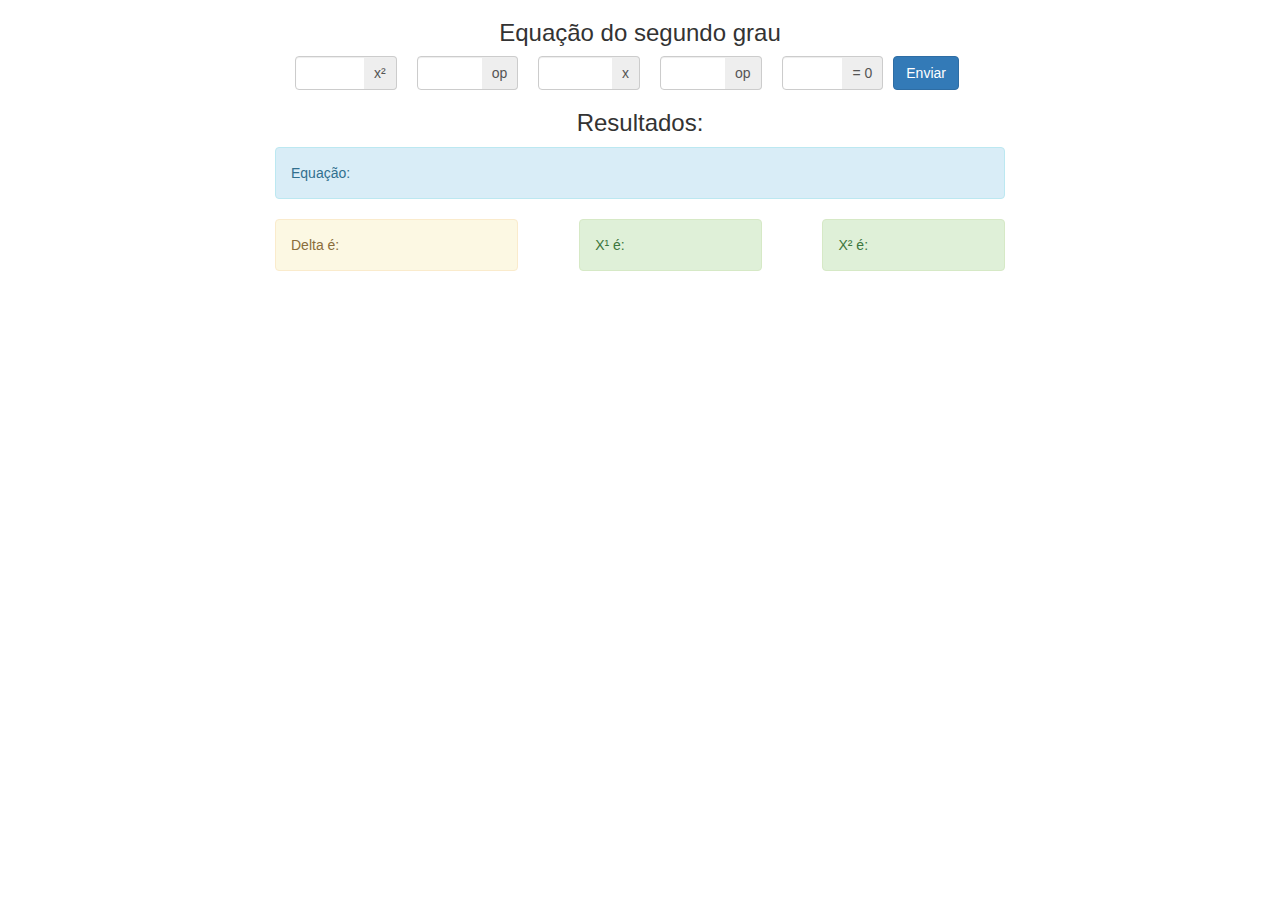
<file: equacao/index.html>
<!DOCTYPE html>
<html lang="pt-br">
<head>
	<meta charset="utf-8">
	<title>Equação de segundo grau</title>

<link rel="stylesheet" media="all" type="text/css" href="https://maxcdn.bootstrapcdn.com/bootstrap/3.3.6/css/bootstrap.min.css" >

<style type="text/css">
    input {
        margin-left: 20px;   
    }
    
    .input-group-addon {
        padding: 0 10px;
        z-index: 1000;
        position: relative;
    }
    
    button {
        margin-left: 10px;   
    }
    
</style>
    
<script type="text/javascript">
    
function formulario(){
    
    var eq = {
        "a": a.value,
        "b": b.value,
        "c": c.value,
        "op1": op1.value,
        "op2": op2.value,
    }
	
	if(isNaN(eq.a) || isNaN(eq.b) || isNaN(eq.c)){
		alert('Coloque apenas numeros nos campos da equação');
		return false;
	}
	
	if(eq.a == "" || eq.b == "" || eq.c == "" || eq.op1 == "" || eq.op2 == ""){
		alert('Não deixe os campos vazios');
		return false;
	}
	
	if((eq.op1 != '+') && (eq.op1 != '-') && (eq.op1 != '*') && (eq.op1 != '/')){
		alert('Coloque algum operador básico');
		form.op1.focus();
		return false;
	}
	
	if((eq.op2 != '+') && (eq.op2 != '-') && (eq.op2 != '*') && (eq.op2 != '/')){
		alert('Coloque algum operador básico');
		form.op2.focus();
		return false;
	}
	
	if(eq.op1 == "-"){
	   eq.b = -eq.b;
	}
	if(eq.op2 == "-"){
	   eq.c = -eq.c;
	}
	
	confirm("a: " + eq.a + " b: " + eq.b + " c: " + eq.c);
	eq.equacao = eq.a + "x² " + eq.op1 + eq.b + "x " +  eq.c + " = 0";
    
    eq.delta = (eq.b * eq.b) -4 * eq.a * eq.c;		
	eq.x1 = (-(eq.b) + (Math.sqrt(eq.delta))) / (2 * eq.a);		
	eq.x2 = (-(eq.b) - (Math.sqrt(eq.delta))) / (2 * eq.a);		

	document.getElementById('delta').innerHTML = "<b>" + eq.delta + "</b>";
	document.getElementById('x1').innerHTML = "<b>" + eq.x1 + "</b>";
	document.getElementById('x2').innerHTML = "<b>" + eq.x2 + "</b>";
	document.getElementById('equacao').innerHTML = "<b>" + eq.equacao + "</b>";
    
}    
</script>

    
</head>

<body>
    
<div class="container">
    <div class="col-md-8 col-sm-10 col-sm-offset-1 col-md-offset-2">
<h3 class="text-center">Equação do segundo grau</h3>
    
    <div class="input-group col-sm-2 pull-left">    
	   <input type="number" maxlength="3" name="a" id ="a" class="form-control">
        <span class="input-group-addon">x²</span>
    </div>
        
    <div class="input-group col-sm-2 pull-left">   
        <input type="text" maxlenght="1" name="op1" id="op1" class="form-control"> 
        <span class="input-group-addon">op</span>
    </div>
        
    <div class="input-group col-sm-2 pull-left">  
        <input type="number" maxlength="3" id="b" name="b" class="form-control">
        <span class="input-group-addon">x</span>
    </div>
        
    <div class="input-group col-sm-2 pull-left"> 
        <input type="text" maxlenght="1" id="op2" name="op2" class="form-control">
        <span class="input-group-addon">op</span>
    </div>
        
    <div class="input-group col-sm-2 pull-left">         
        <input type="number" maxlength="3" id="c" name="c" class="form-control">
        <span class="input-group-addon"> = 0</span>
    </div>
        
    <div class="input-group col-sm-2 pull-left"> 
        <button onclick="formulario()" class=" btn btn-primary btn ">Enviar</button>
    </div>

    </div>
    
    <div class="col-sm-10 col-sm-offset-1 col-md-8 col-md-offset-2">
        <h3 class="text-center">Resultados: </h3>
        <p class="alert alert-info">Equação: <span id="equacao"></span></p>
        <p class="alert alert-warning col-sm-4">Delta é: <span id="delta"></span></p>
        <p class="alert alert-success col-sm-3 col-sm-offset-1">X¹ é: <span id="x1"></span></p>
        <p class="alert alert-success col-sm-3 col-sm-offset-1">X² é: <span id="x2"></span></p>
    </div>
    
</div>

</body>
</html>
</file>
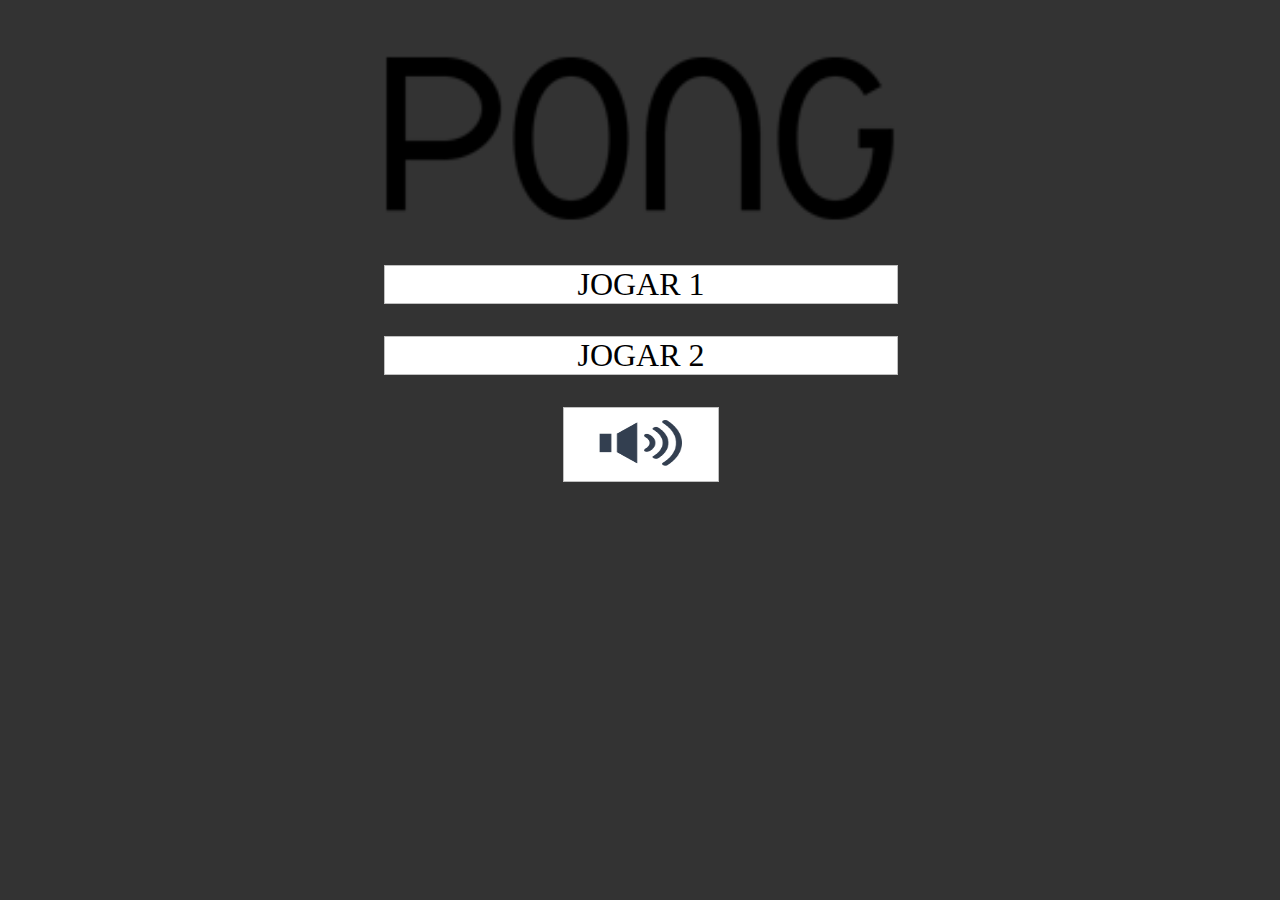
<file: jogo/index.html>
<!DOCTYPE html>
<html lang="pt-br">
    <head><meta http-equiv="Content-Type" content="text/html; charset=euc-jp">
     
    <meta name="viewport" content="width=device-width, initial-scale=1.0">
    <title>PONG</title>        
    
    <link href="css/style.css" rel="stylesheet" type="text/css"/>
    <script src="js/audio.js" type="text/javascript"></script> 
    <script src="js/ia.js" type="text/javascript"></script> 

    </head>
<body style="overflow-x: hidden; overflow-y: hidden;">
         
	<div id="menu">
	    <img src="img/pong.png"><br>
	    <p id="play" onclick="ia(this.id)">JOGAR 1</p>
	    <p id="play1" onclick="ia(this.id)">JOGAR 2</p>
	    <p id="opc" onclick="musicaFundo();"><img src="img/som.png" id="imgSom"/></p>
	</div>
	
	<canvas id="canvas">
	    Meu navegador nao suporta Canvas
	</canvas>
        
    </body>    
</html>
</file>
<file: jogo/css/style.css>
body { background-color: #333333; padding: 0; margin: 0; }

#canvas { background-color: rgb(0,15,1); display:none; margin:0; padding: 0; }

#menu img { width: 100%; }

@media screen and (min-width: 750px) {
  
  #menu { width: 40%; margin-left:30%; height:300px; margin-top: 50px; }
  
  #play, #play1 { font-size:200%; text-align: center; background:white; cursor:pointer; width:100%; border: 1px solid #c0c0c0; }
   
  #play:hover, #play1:hover { border: 1px solid black; }
  
  #opc { font-size:200%; background:white; cursor:pointer; width:30%; margin-left: 35%; border: 1px solid #c0c0c0; }
   
}

@media screen and (max-width: 750px) {

  #menu { width: 40%; margin-left:30%; height:300px; margin-top: 5px; }

  #play, #play1 { font-size:160%; text-align: center; background:white; cursor:pointer; border: 1px solid #c0c0c0; margin:1%; }
   
  #play:hover, #play1:hover { border: 1px solid black; } 
  
  #opc { background:white; cursor:pointer; width:60%; margin-left: 20%; border: 1px solid #c0c0c0; }
   
}

#opc img { width: 60%; height: 60px; margin-left: 20%;  margin-top:5px; }
</file>
